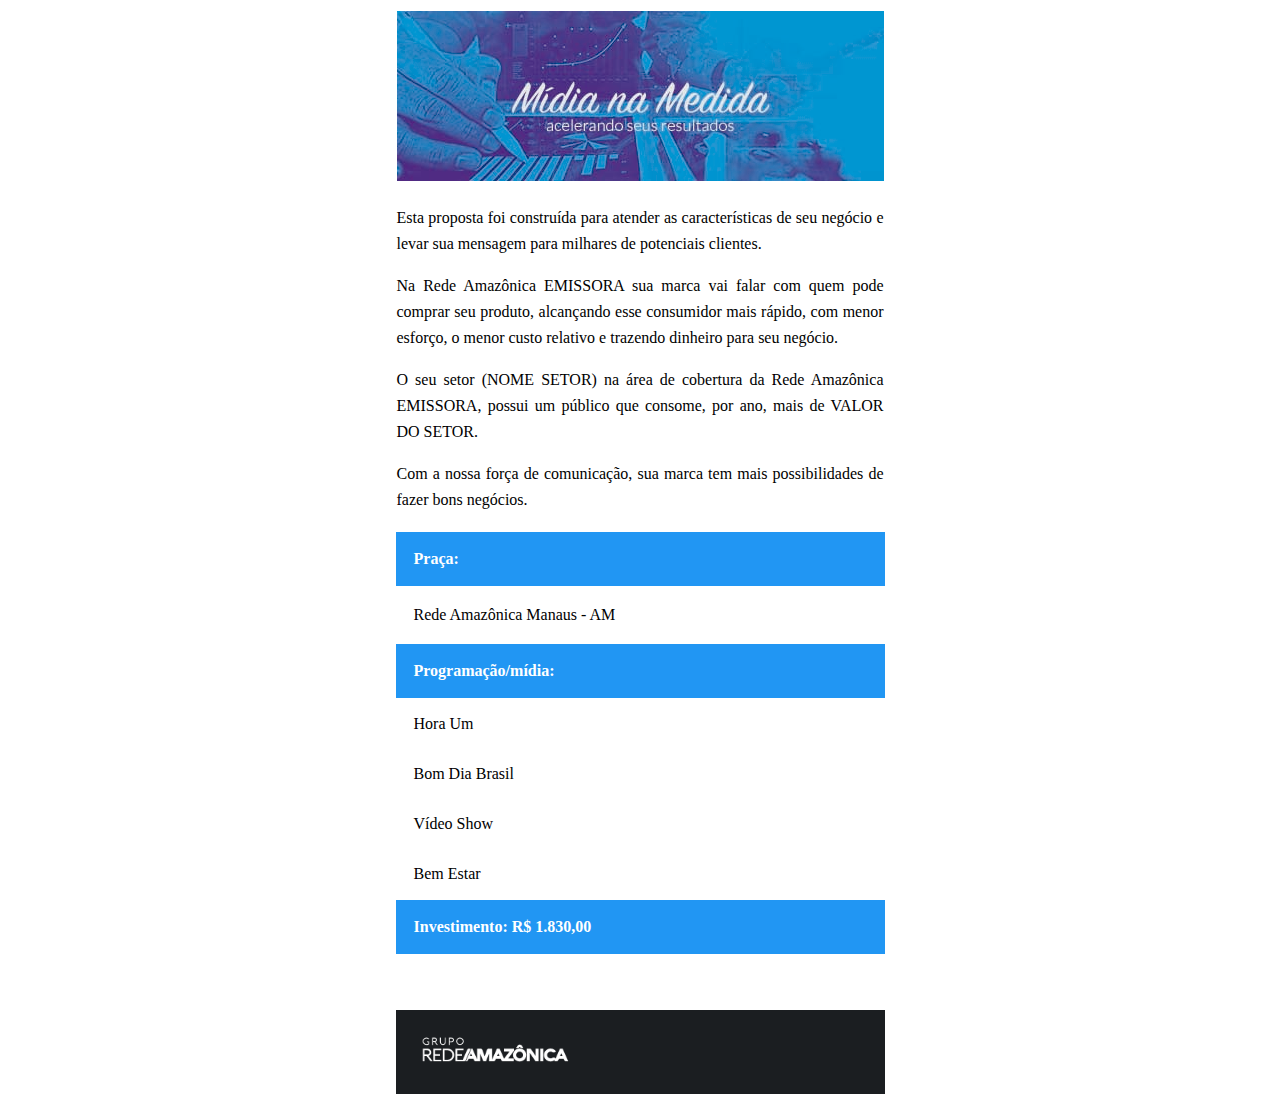
<file: email-pdf.html>
<!DOCTYPE html>
<html lang="en">
<head>
    <meta charset="UTF-8">
    <title>Mídia na Medida | Proposta</title>
    <style>
        body{
            font-family: Lato;
        }
    </style>
</head>
<body>

<table style="width: 300px;margin:  0 auto;">
    <tr>
        <th><img src="img/topo-midia.jpg"></th>
    </tr>
    <tr>
        <td><p style="line-height: 26px; text-align: justify;">Esta proposta foi construída para atender as características de seu negócio e levar sua mensagem para milhares de potenciais clientes.</p>

            <p style="line-height: 26px;text-align: justify;">Na Rede Amazônica EMISSORA sua marca vai falar com quem pode comprar seu produto, alcançando esse consumidor mais rápido, com menor esforço, o menor custo relativo e trazendo dinheiro para seu negócio.</p>

            <p style="line-height: 26px;text-align: justify;">O seu setor (NOME SETOR) na área de cobertura da Rede Amazônica EMISSORA, possui um público que consome, por ano, mais de VALOR DO SETOR.</p>

            <p style="line-height: 26px;text-align: justify;">Com a nossa força de comunicação, sua marca tem mais possibilidades de fazer bons negócios.</p>

        </td>
    </tr>
    <tr>
        <th style="
    text-align:  left;
    color: #fff;
    background-color: #2196F3;
    padding-top: 18px;
    padding-bottom: 18px;
    padding-left:  18px;
">Praça:</th>
    </tr>
    <tr>
        <td style="
    padding-left:  18px;
    padding-top:  18px;
    padding-bottom:  18px;">Rede Amazônica Manaus - AM</td>
    </tr>
    <tr>
        <th style="
    text-align:  left;
    color: #fff;
    background-color: #2196F3;
    padding-top: 18px;
    padding-bottom: 18px;
    padding-left:  18px; width: 100%;
">Programação/mídia: </th>
    </tr>
    <tr>
        <td style="
    padding-left:  18px;
    padding-top:  15px;
    padding-bottom:  15px;">Hora Um</td>
    </tr>
    <tr>
        <td style="
    padding-left:  18px;
    padding-top:  15px;
    padding-bottom:  15px;">Bom Dia Brasil</td>
    </tr>
    <tr>
        <td style="
    padding-left:  18px;
    padding-top:  15px;
    padding-bottom:  15px;">Vídeo Show</td>
    </tr>
    <tr>
        <td style="
    padding-left:  18px;
    padding-top:  15px;
    padding-bottom:  15px;">Bem Estar</td>
    </tr>
    <tr>
        <th style="
    text-align:  left;
    color: #fff;
    background-color: #2196F3;
    padding-top: 18px;
    padding-bottom: 18px;
    padding-left:  18px;">Investimento: R$ 1.830,00</th>
    </tr>
    <tr>
        <td style="height: 50px"></td>
    </tr>
    <tr style=" margin-top: 25px;">
        <td style="background-color: #1b1e21; padding: 25px;"><img style="width: 150px; height: auto; margin: auto 0;" src="img/redeam-logo-clr-08.png"></td>
    </tr>
</table>
</body>
</html>
</file>
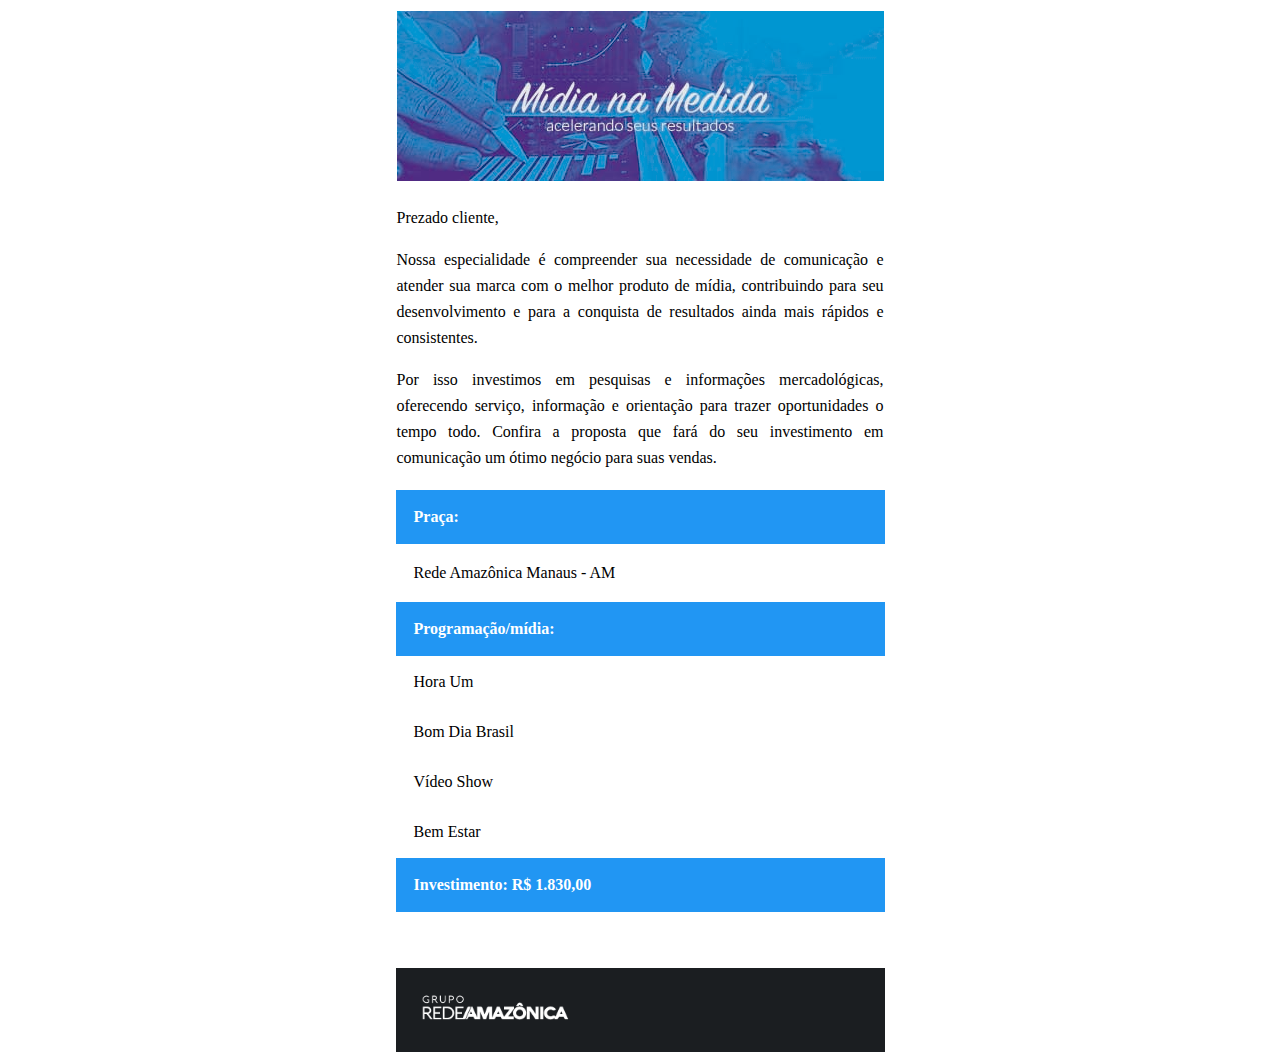
<file: email.html>
<!DOCTYPE html>
<html lang="en">
<head>
    <meta charset="UTF-8">
    <title>Mídia na Medida | Proposta</title>
    <style>
        body{
            font-family: Lato;
        }
    </style>
</head>
<body>

<table style="width: 300px;margin:  0 auto;">
    <tr>
        <th><img src="img/topo-midia.jpg"></th>
    </tr>
    <tr>
        <td><p style="line-height: 26px;">Prezado cliente,</p>

            <p style="line-height: 26px;text-align: justify;">Nossa especialidade é compreender sua necessidade de comunicação e atender sua marca com o melhor produto de mídia, contribuindo para seu desenvolvimento e para a conquista de resultados ainda mais rápidos e consistentes.</p>

            <p style="line-height: 26px;text-align: justify;">Por isso investimos em pesquisas e informações mercadológicas, oferecendo serviço, informação e orientação para trazer oportunidades o tempo todo. Confira a proposta que fará do seu investimento em comunicação um ótimo negócio para suas
                vendas.</p>
        </td>
    </tr>
    <tr>
        <th style="
    text-align:  left;
    color: #fff;
    background-color: #2196F3;
    padding-top: 18px;
    padding-bottom: 18px;
    padding-left:  18px;
">Praça:</th>
    </tr>
    <tr>
        <td style="
    padding-left:  18px;
    padding-top:  18px;
    padding-bottom:  18px;">Rede Amazônica Manaus - AM</td>
    </tr>
    <tr>
        <th style="
    text-align:  left;
    color: #fff;
    background-color: #2196F3;
    padding-top: 18px;
    padding-bottom: 18px;
    padding-left:  18px; width: 100%;
">Programação/mídia: </th>
    </tr>
    <tr>
        <td style="
    padding-left:  18px;
    padding-top:  15px;
    padding-bottom:  15px;">Hora Um</td>
    </tr>
    <tr>
        <td style="
    padding-left:  18px;
    padding-top:  15px;
    padding-bottom:  15px;">Bom Dia Brasil</td>
    </tr>
    <tr>
        <td style="
    padding-left:  18px;
    padding-top:  15px;
    padding-bottom:  15px;">Vídeo Show</td>
    </tr>
    <tr>
        <td style="
    padding-left:  18px;
    padding-top:  15px;
    padding-bottom:  15px;">Bem Estar</td>
    </tr>
    <tr>
        <th style="
    text-align:  left;
    color: #fff;
    background-color: #2196F3;
    padding-top: 18px;
    padding-bottom: 18px;
    padding-left:  18px;">Investimento: R$ 1.830,00</th>
    </tr>
    <tr>
        <td style="height: 50px"></td>
    </tr>
    <tr style=" margin-top: 25px;">
        <td style="background-color: #1b1e21; padding: 25px;"><img style="width: 150px; height: auto; margin: auto 0;" src="img/redeam-logo-clr-08.png"></td>
    </tr>
</table>
</body>
</html>
</file>
